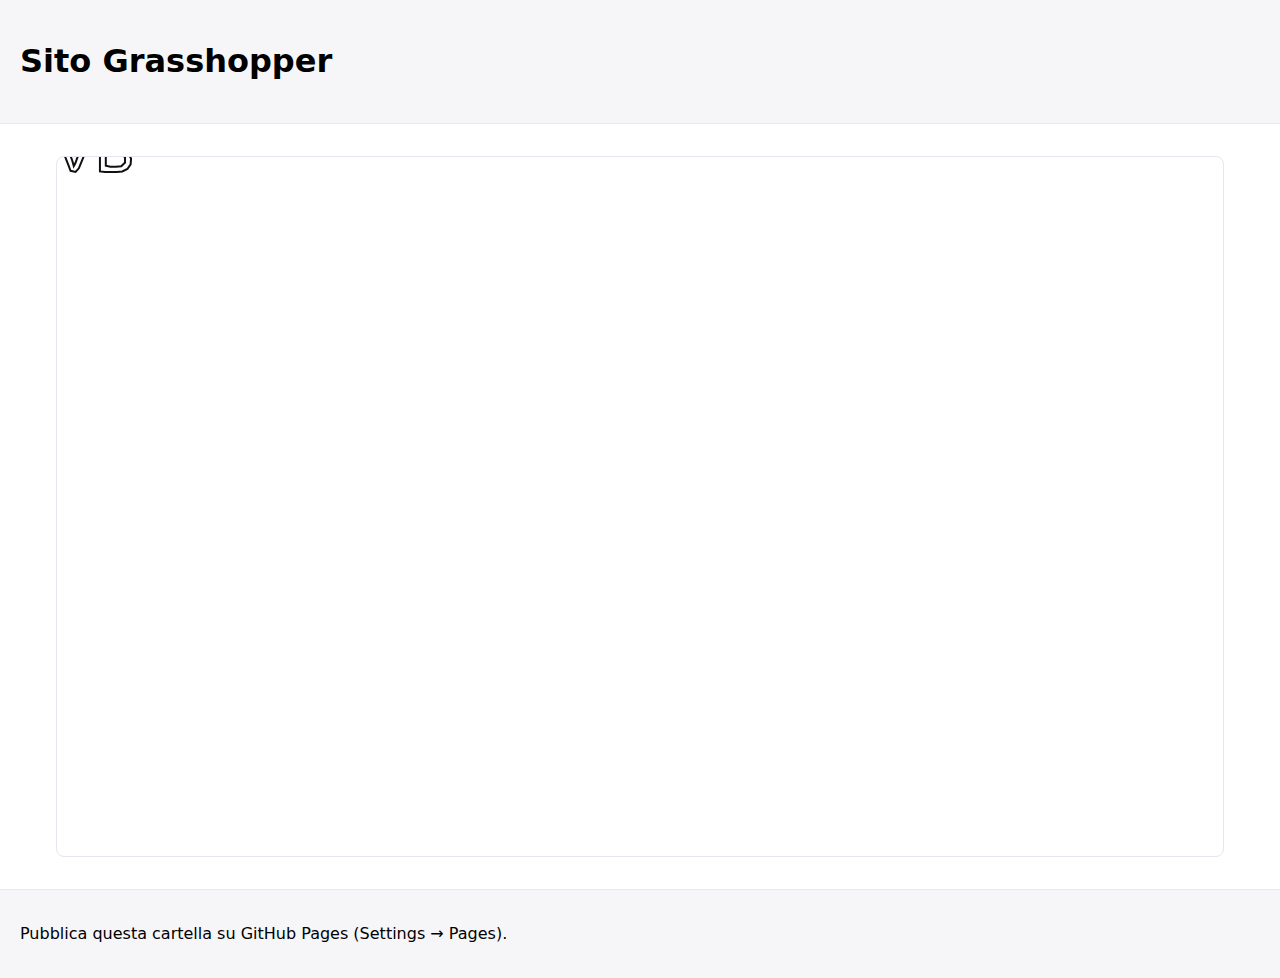
<file: index.html>
<!doctype html>
<html lang="it"><head>
<meta charset="utf-8" /><meta name="viewport" content="width=device-width, initial-scale=1" />
<title>Sito Grasshopper</title>
<link rel="stylesheet" href="assets/css/style.css">
</head><body>
<header class="site-header"><h1>Sito Grasshopper</h1></header>
<main class="container">
<section>
<svg xmlns="http://www.w3.org/2000/svg" xmlns:xlink="http://www.w3.org/1999/xlink" viewBox="0 0 2000 1200" aria-label="Layout">
<style>svg [stroke]{vector-effect:non-scaling-stroke} a.link{cursor:pointer} a.link:hover path{filter:brightness(0.85)}</style>
<a href="pages/prova.html
https://github.com/
" xlink:href="pages/prova.html
https://github.com/
" target="_blank=_blank
" class="link"><title>Pagina di prova
GitHub
</title><path d="M -152.7420 -50.3455 L -142.8276 -50.3455 L -138.9393 -41.7503 L -135.5595 -32.4298 L -129.2322 -27.3134 L -119.3178 -27.3134 L -109.4033 -27.3134 L -101.0370 -29.5686 L -97.4737 -38.8206 L -93.9105 -48.0725 L -85.5564 -50.3455 L -83.8167 -44.8583 L -87.5721 -35.6826 L -91.3275 -26.5070 L -95.0829 -17.3313 L -98.8383 -8.1557 L -102.5936 1.0200 L -106.3490 10.1957 L -110.1044 19.3713 L -115.7696 25.7018 L -124.3067 23.6974 L -127.8611 14.4421 L -131.4156 5.1867 L -134.9700 -4.0687 L -138.5244 -13.3240 L -142.0788 -22.5794 L -145.6332 -31.8348 L -149.1876 -41.0901 Z" fill="none" stroke="#111" stroke-width="2" /></a>
<path d="M -112.9547 1.9435 L -116.1668 10.8241 L -118.8070 15.5443 L -121.3159 6.4435 L -124.5507 -2.4285 L -127.8622 -11.2729 L -129.7316 -19.1174 L -120.2875 -19.1174 L -110.8435 -19.1174 L -106.2940 -15.7312 L -109.6244 -6.8939 Z" fill="none" stroke="#111" stroke-width="2" />
<path d="M -19.2703 -23.6823 L -22.7391 -32.8792 L -29.5795 -39.8639 L -38.8807 -42.9060 L -48.6524 -42.0149 L -57.2882 -37.3808 L -62.9298 -29.3818 L -65.4963 -19.8752 L -66.0310 -10.0292 L -64.6201 -0.2771 L -60.7738 8.7569 L -53.5485 15.3635 L -44.1695 18.2162 L -34.3676 17.6099 L -25.9611 12.6850 L -20.9997 4.2244 L -12.5621 4.3634 L -13.4273 12.0178 L -19.5321 19.7143 L -27.9217 24.8193 L -37.5368 26.8937 L -47.3762 26.4363 L -56.7783 23.5214 L -64.9960 18.1203 L -71.1114 10.4202 L -74.8303 1.3040 L -76.3437 -8.4348 L -76.0584 -18.2915 L -73.9786 -27.9272 L -69.9799 -36.9300 L -63.6403 -44.4423 L -55.1515 -49.3792 L -45.5231 -51.4337 L -35.6693 -51.3305 L -26.2162 -48.6257 L -18.1744 -42.9812 L -12.4417 -34.9940 L -9.6979 -26.1000 Z" fill="none" stroke="#111" stroke-width="2" />
<path d="M -5.1606 -50.3455 L 4.7538 -50.3455 L 8.6422 -41.7503 L 12.0219 -32.4298 L 18.3493 -27.3134 L 28.2637 -27.3134 L 38.1781 -27.3134 L 46.5445 -29.5686 L 50.1077 -38.8206 L 53.6710 -48.0725 L 62.0251 -50.3455 L 63.7647 -44.8583 L 60.0094 -35.6826 L 56.2540 -26.5070 L 52.4986 -17.3313 L 48.7432 -8.1557 L 44.9878 1.0200 L 41.2324 10.1957 L 37.4770 19.3713 L 31.8119 25.7018 L 23.2747 23.6974 L 19.7203 14.4421 L 16.1659 5.1867 L 12.6115 -4.0687 L 9.0571 -13.3240 L 5.5027 -22.5794 L 1.9483 -31.8348 L -1.6062 -41.0901 Z" fill="none" stroke="#111" stroke-width="2" />
<path d="M 34.6268 1.9435 L 31.4147 10.8241 L 28.7744 15.5443 L 26.2656 6.4435 L 23.0308 -2.4285 L 19.7192 -11.2729 L 17.8499 -19.1174 L 27.2939 -19.1174 L 36.7380 -19.1174 L 41.2874 -15.7312 L 37.9571 -6.8939 Z" fill="none" stroke="#111" stroke-width="2" />
<path d="M 102.1667 25.7018 L 92.3182 25.7018 L 82.4697 25.7018 L 73.6360 24.6870 L 73.6360 14.8385 L 73.6360 4.9900 L 73.6360 -4.8585 L 73.6360 -14.7070 L 73.6360 -24.5555 L 73.6360 -34.4040 L 73.6360 -44.2525 L 77.3915 -50.3455 L 87.2400 -50.3455 L 97.0885 -50.3455 L 106.9346 -50.2224 L 116.6210 -48.5865 L 125.0559 -43.7008 L 129.9985 -35.2761 L 130.8914 -25.5436 L 127.1756 -16.5556 L 119.3291 -10.7880 L 122.5085 -5.7856 L 127.0352 2.8151 L 126.2562 12.5077 L 120.7469 20.5433 L 111.9484 24.7472 Z" fill="none" stroke="#111" stroke-width="2" />
<path d="M 102.6336 -41.3713 L 112.1087 -40.3679 L 119.2669 -34.4441 L 120.2928 -25.1078 L 114.8401 -17.5751 L 105.6142 -15.3589 L 96.0461 -15.2268 L 86.4753 -15.2268 L 83.6996 -22.0219 L 83.6996 -31.5928 L 83.6996 -41.1636 L 93.0627 -41.3713 Z" fill="none" stroke="#111" stroke-width="2" />
<path d="M 100.1436 -6.2526 L 109.5099 -5.4376 L 116.5830 0.2777 L 116.7350 9.5058 L 110.1825 15.7494 L 100.8288 16.7117 L 91.4033 16.7276 L 83.6996 15.0057 L 83.6996 5.5801 L 83.6996 -3.8455 L 90.7180 -6.2526 Z" fill="none" stroke="#111" stroke-width="2" />
</svg>
</section>
</main>
<footer class="site-footer"><p>Pubblica questa cartella su GitHub Pages (Settings → Pages).</p></footer>
</body></html>
</file>
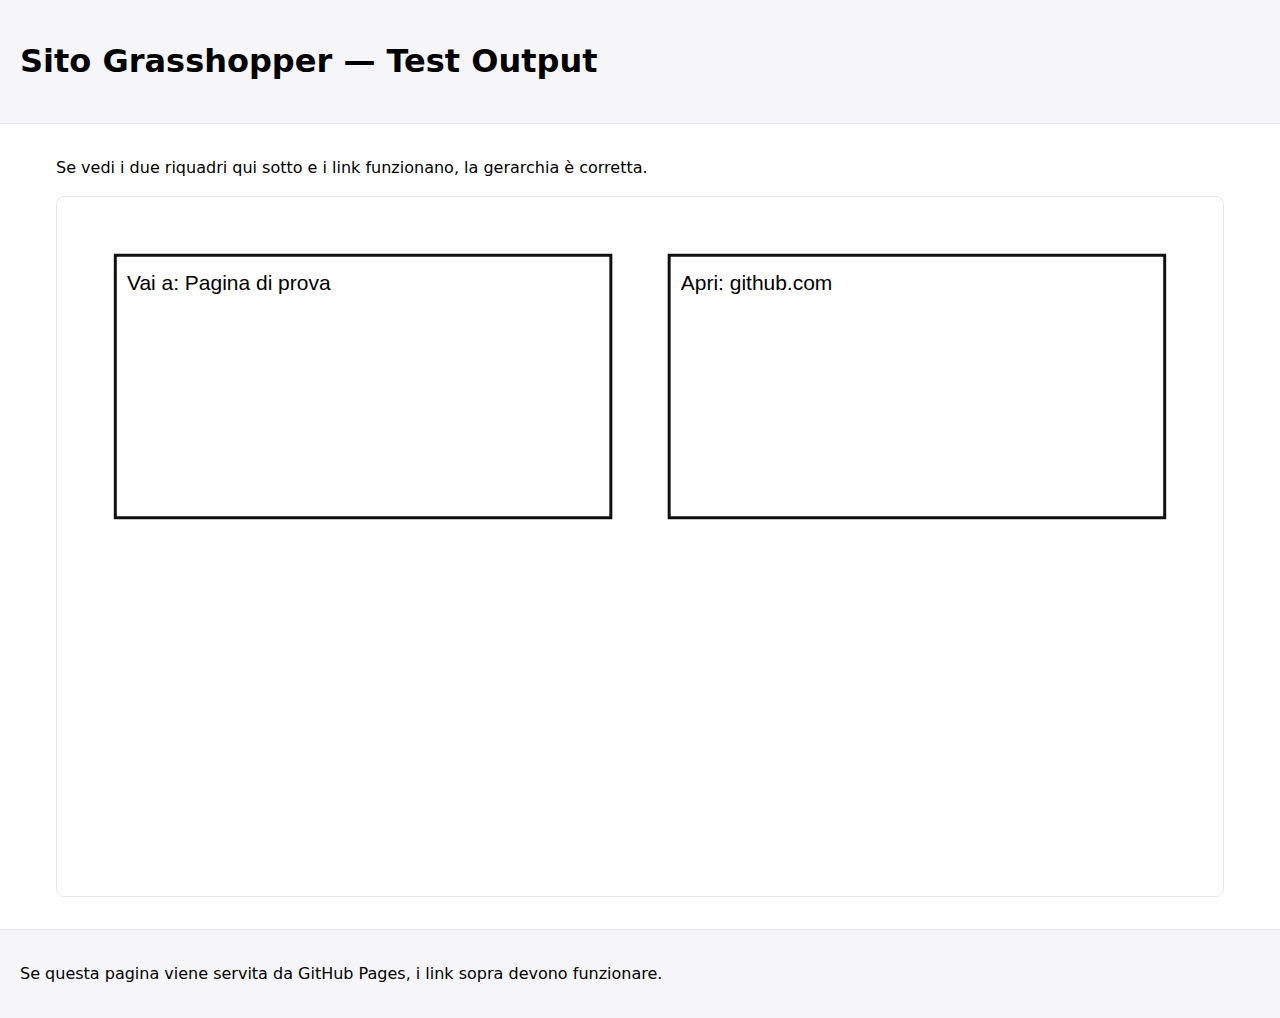
<file: gh-output-sample/index.html>
<!doctype html>
<html lang="it">
<head>
  <meta charset="utf-8" />
  <meta name="viewport" content="width=device-width, initial-scale=1" />
  <title>Sito Grasshopper — Test Output</title>
  <link rel="stylesheet" href="assets/css/style.css">
</head>
<body>
  <header class="site-header">
    <h1>Sito Grasshopper — Test Output</h1>
  </header>
  <main class="container">
    <p>Se vedi i due riquadri qui sotto e i link funzionano, la gerarchia è corretta.</p>
    <section>
      <!-- SVG INLINE generato dal componente (viewBox 0 0 2000 1200) -->
      <svg xmlns="http://www.w3.org/2000/svg" xmlns:xlink="http://www.w3.org/1999/xlink"
           viewBox="0 0 2000 1200" aria-label="Layout">
        <style>
          svg [stroke]{vector-effect:non-scaling-stroke}
          a.link{cursor:pointer}
          a.link:hover path{filter:brightness(0.85)}
        </style>

        <!-- Riquadro 1: link interno alla pagina /pages/prova.html -->
        <a href="pages/prova.html" xlink:href="pages/prova.html" target="_self" class="link">
          <title>Pagina di prova (interna)</title>
          <path d="M 100 100 H 950 V 550 H 100 Z" fill="none" stroke="#111" stroke-width="3"/>
        </a>
        <text x="120" y="160" font-size="36" font-family="Arial, Helvetica, sans-serif">Vai a: Pagina di prova</text>

        <!-- Riquadro 2: link esterno (esempio GitHub) -->
        <a href="https://github.com" xlink:href="https://github.com" target="_blank" class="link">
          <title>GitHub (esterno)</title>
          <path d="M 1050 100 H 1900 V 550 H 1050 Z" fill="none" stroke="#111" stroke-width="3"/>
        </a>
        <text x="1070" y="160" font-size="36" font-family="Arial, Helvetica, sans-serif">Apri: github.com</text>
      </svg>
    </section>
  </main>
  <footer class="site-footer">
    <p>Se questa pagina viene servita da GitHub Pages, i link sopra devono funzionare.</p>
  </footer>
</body>
</html>
</file>
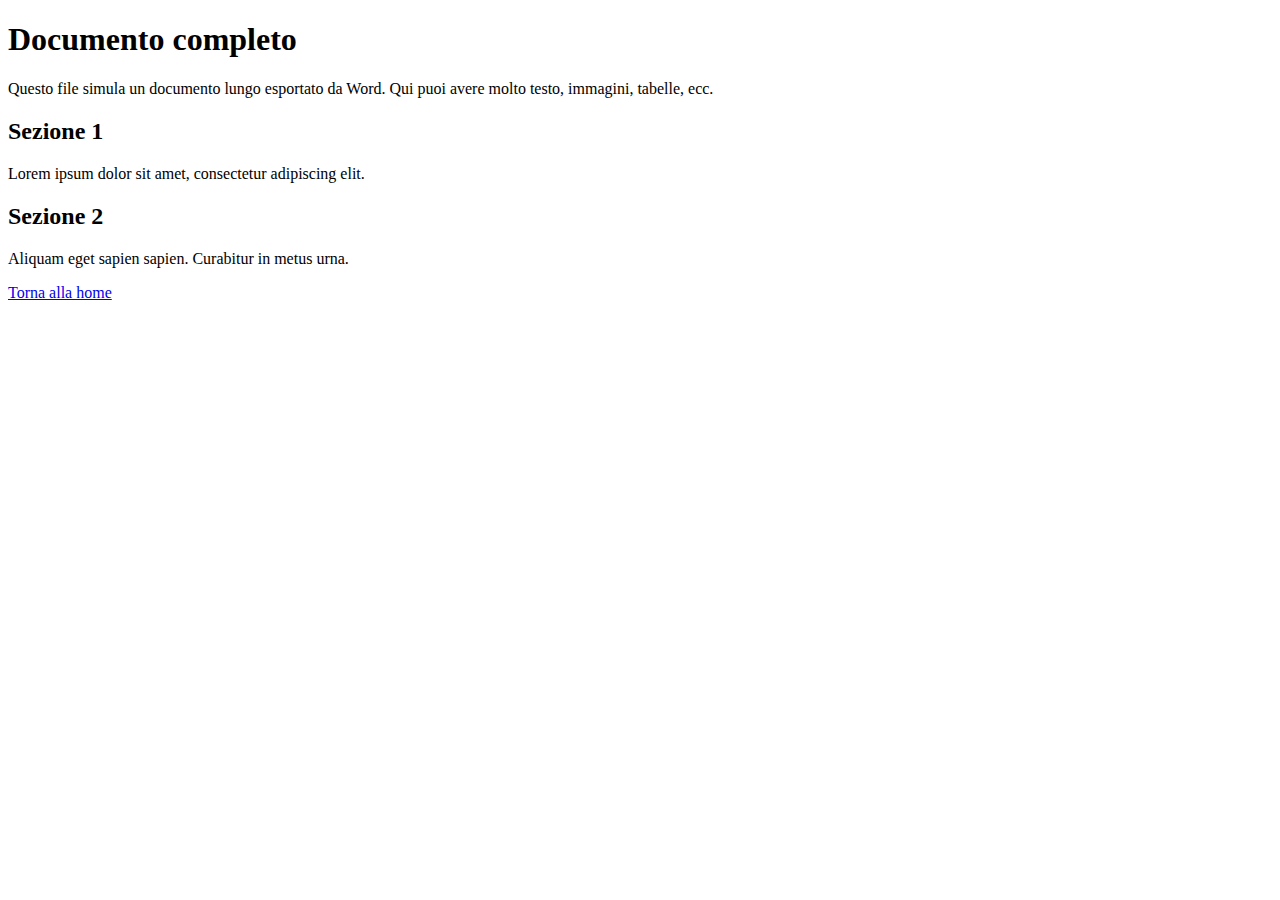
<file: word.html>
<!doctype html>
<html lang="it">
<head>
  <meta charset="utf-8">
  <title>Word Export Example</title>
</head>
<body>
  <h1>Documento completo</h1>
  <p>Questo file simula un documento lungo esportato da Word. Qui puoi avere molto testo, immagini, tabelle, ecc.</p>
  <h2>Sezione 1</h2>
  <p>Lorem ipsum dolor sit amet, consectetur adipiscing elit.</p>
  <h2>Sezione 2</h2>
  <p>Aliquam eget sapien sapien. Curabitur in metus urna.</p>
  <p><a href="index.html">Torna alla home</a></p>
</body>
</html>
</file>
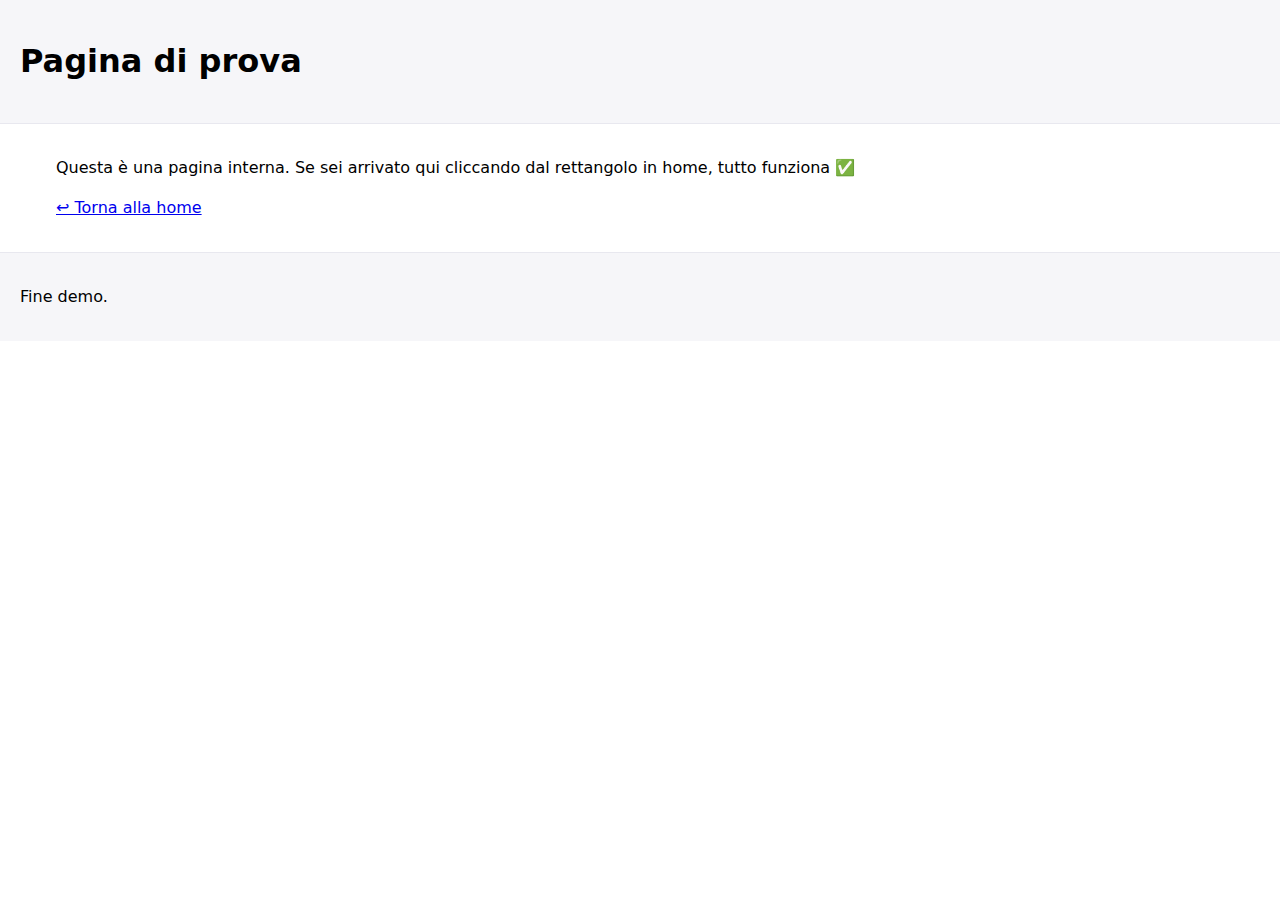
<file: pages/prova.html>
<!doctype html>
<html lang="it">
<head>
  <meta charset="utf-8" />
  <meta name="viewport" content="width=device-width, initial-scale=1" />
  <title>Pagina di prova</title>
  <link rel="stylesheet" href="../assets/css/style.css">
</head>
<body>
  <header class="site-header">
    <h1>Pagina di prova</h1>
  </header>
  <main class="container">
    <p>Questa è una pagina interna. Se sei arrivato qui cliccando dal rettangolo in home, tutto funziona ✅</p>
    <p><a href="../index.html">↩︎ Torna alla home</a></p>
  </main>
  <footer class="site-footer">
    <p>Fine demo.</p>
  </footer>
</body>
</html>
</file>
<file: assets/css/style.css>
*{box-sizing:border-box}body{margin:0;font-family:system-ui,Arial,sans-serif;line-height:1.5}
.site-header,.site-footer{padding:1rem 1.25rem;background:#f6f6f9;border-bottom:1px solid #e8e8ef}
.site-footer{border-top:1px solid #e8e8ef;border-bottom:none}
.container{max-width:1200px;margin:0 auto;padding:1rem}
svg{width:100%;height:auto;display:block;border:1px solid #e6e6ef;border-radius:.5rem;background:#fff;margin:1rem 0}
</file>
<file: gh-output-sample/assets/css/style.css>
*{box-sizing:border-box}body{margin:0;font-family:system-ui,Arial,sans-serif;line-height:1.5}
.site-header,.site-footer{padding:1rem 1.25rem;background:#f6f6f9;border-bottom:1px solid #e8e8ef}
.site-footer{border-top:1px solid #e8e8ef;border-bottom:none}
.container{max-width:1200px;margin:0 auto;padding:1rem}
svg{width:100%;height:auto;display:block;border:1px solid #e6e6ef;border-radius:.5rem;background:#fff;margin:1rem 0}
</file>
